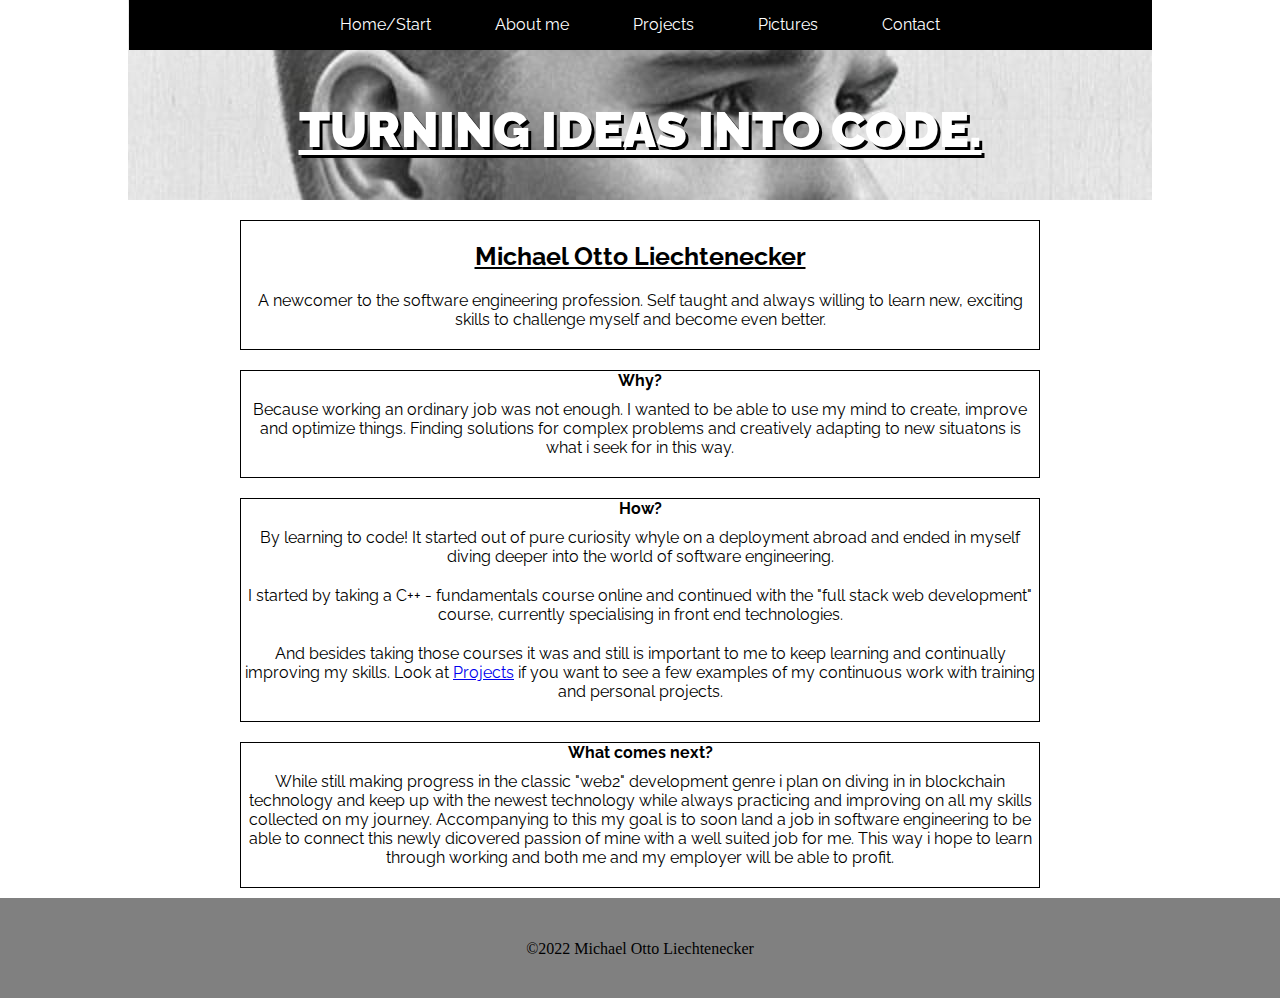
<file: index.html>
<!DOCTYPE html>
<html>
<head>
    <link href="index.css" type="text/css" rel="stylesheet">
    <link rel="preconnect" href="https://fonts.googleapis.com">
    <link rel="preconnect" href="https://fonts.gstatic.com" crossorigin>
    <link href="https://fonts.googleapis.com/css2?family=Raleway:ital,wght@0,200;0,400;0,700;0,800;0,900;1,200;1,400;1,700&display=swap" rel="stylesheet">
    <style>
        @import url('https://fonts.googleapis.com/css2?family=Raleway:ital,wght@0,200;0,400;0,700;0,800;0,900;1,200;1,400;1,700&display=swap');
    </style> 

    <title>Michael Liechtenecker Portfolio</title>
</head>
<body>
    <header>
        <div id="nav">
            <ul>
                <li class="button"><a href="https://michael-liechtenecker.github.io">Home/Start</a></li>
                <li class="button"><a href="https://michael-liechtenecker.github.io/about">About me</a></li>
                <li class="button"><a href="https://michael-liechtenecker.github.io/projects">Projects</a></li>
                <li class="button"><a href="https://michael-liechtenecker.github.io/pictures">Pictures</a></li>
                <li class="button"><a href="https://michael-liechtenecker.github.io/contact">Contact</a></li>
            </ul>
        </div>
        <h1>Turning ideas into code.</h1>
    </header>
    <main>
        <div>
            <h3>Michael Otto Liechtenecker</h3>
            <p>A newcomer to the software engineering profession. Self taught and always willing to learn new, exciting skills to challenge myself and become even better.</p>
        </div>
        <div>
            <h4>Why?</h4>
         <p>Because working an ordinary job was not enough. I wanted to be able to use my mind to create, improve and optimize things. Finding solutions for complex problems and creatively adapting to new situatons is what i seek for in this way.</p>
        </div>
        <div>
            <h4>How?</h4>
            <p>By learning to code! It started out of pure curiosity whyle on a deployment abroad and ended in myself diving deeper into the world of software engineering.</p>
            <p>I started by taking a C++ - fundamentals course online and continued with the "full stack web development" course, currently specialising in front end technologies.</p>
            <p>And besides taking those courses it was and still is important to me to keep learning and continually improving my skills. Look at <a href="https://michael-liechtenecker.github.io/projects">Projects</a> if you want to see a few examples of my continuous work with training and personal projects.</p>
        </div>
        <div>
            <h4>What comes next?</h4>
            <p>While still making progress in the classic "web2" development genre i plan on diving in in blockchain technology and keep up with the newest technology while always practicing and improving on all my skills collected on my journey. Accompanying to this my goal is to soon land a job in software engineering to be able to connect this newly dicovered passion of mine with a well suited job for me. This way i hope to learn through working and both me and my employer will be able to profit.</p>
        </div>

    </main>
    <footer>
        <p>&copy2022 Michael Otto Liechtenecker</p>
    </footer>

    
</body>
</html>
</file>
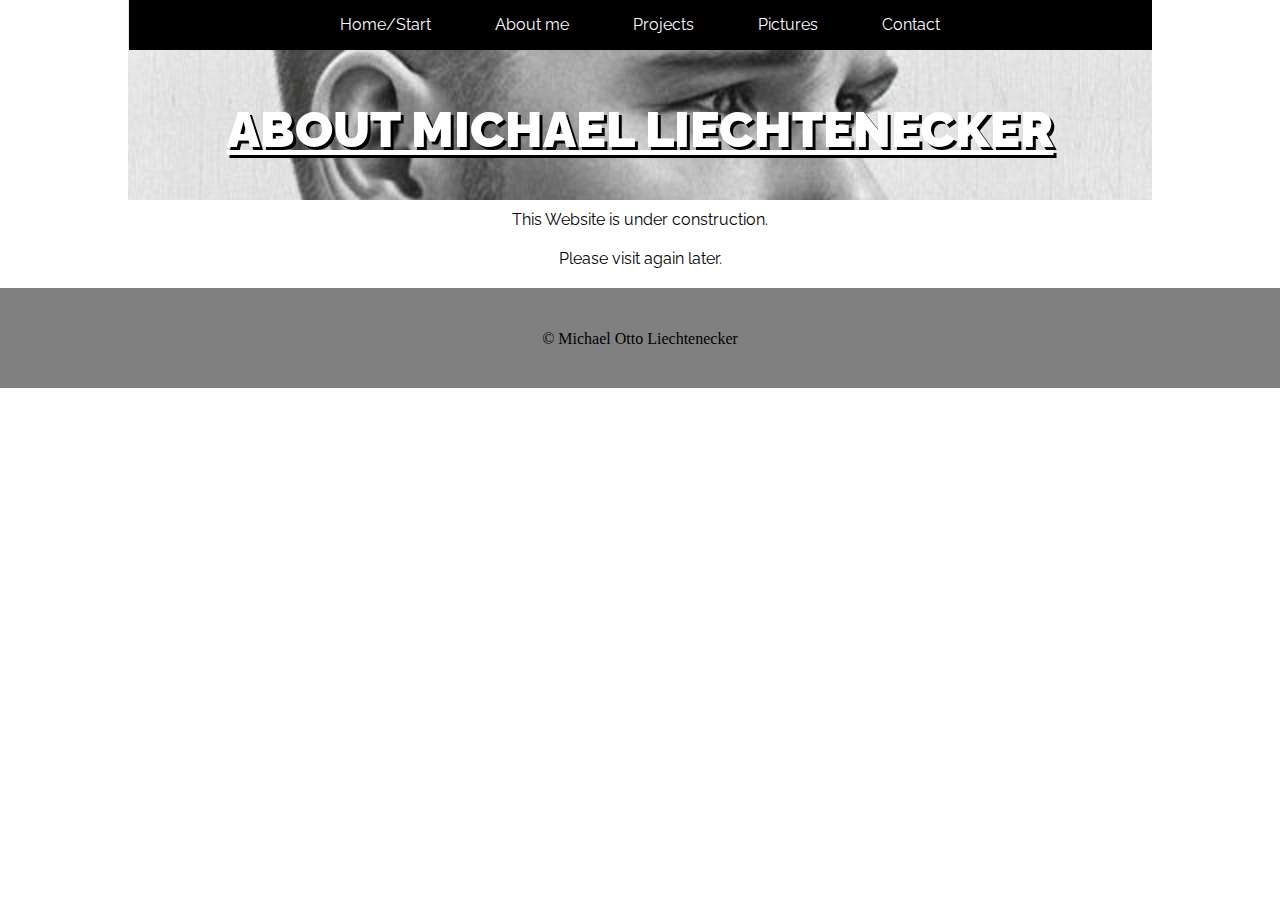
<file: about.html>
<!DOCTYPE html>
<html>
<head>
    <link href="index.css" type="text/css" rel="stylesheet">
    <link rel="preconnect" href="https://fonts.googleapis.com">
    <link rel="preconnect" href="https://fonts.gstatic.com" crossorigin>
    <link href="https://fonts.googleapis.com/css2?family=Raleway:ital,wght@0,200;0,400;0,700;0,800;0,900;1,200;1,400;1,700&display=swap" rel="stylesheet">
    <style>
        @import url('https://fonts.googleapis.com/css2?family=Raleway:ital,wght@0,200;0,400;0,700;0,800;0,900;1,200;1,400;1,700&display=swap');
    </style> 

    <title>Michael Liechtenecker Portfolio</title>
</head>
<body>
    <header>
        <div id="nav">
            <ul>
                <li class="button"><a href="https://michael-liechtenecker.github.io">Home/Start</a></li>
                <li class="button"><a href="https://michael-liechtenecker.github.io/about">About me</a></li>
                <li class="button"><a href="https://michael-liechtenecker.github.io/projects">Projects</a></li>
                <li class="button"><a href="https://michael-liechtenecker.github.io/pictures">Pictures</a></li>
                <li class="button"><a href="https://michael-liechtenecker.github.io/contact">Contact</a></li>
            </ul>
        </div>
        <h1>About Michael Liechtenecker</h1>
    </header>
    <main>
        <p>This Website is under construction.</p>
        <p>Please visit again later.</p>
    </main>
    <footer>
        <p>&copy Michael Otto Liechtenecker</p>
    </footer>

    
</body>
</html>
</file>
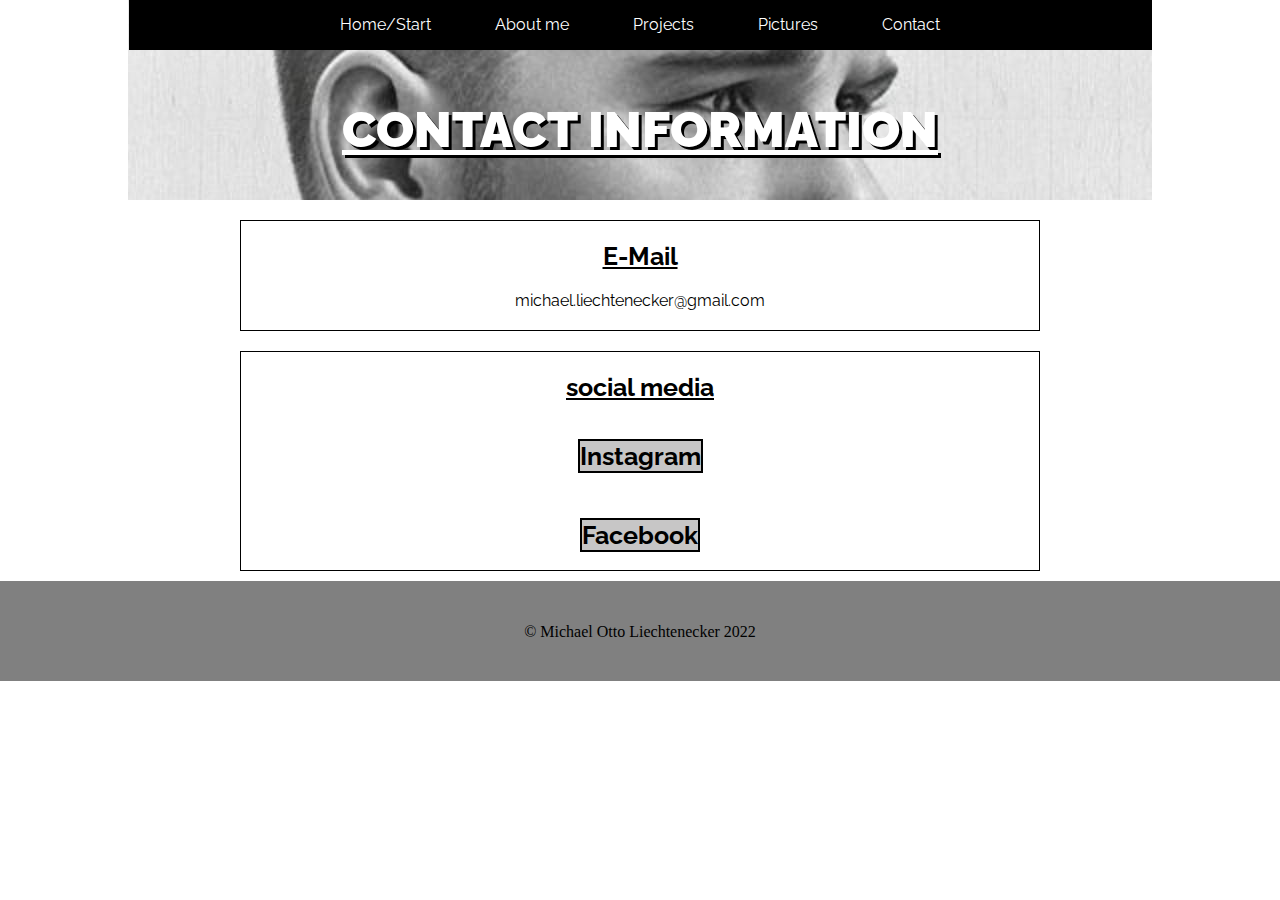
<file: contact.html>
<!DOCTYPE html>
<html>
<head>
    <link href="index.css" type="text/css" rel="stylesheet">
    <link rel="preconnect" href="https://fonts.googleapis.com">
    <link rel="preconnect" href="https://fonts.gstatic.com" crossorigin>
    <link href="https://fonts.googleapis.com/css2?family=Raleway:ital,wght@0,200;0,400;0,700;0,800;0,900;1,200;1,400;1,700&display=swap" rel="stylesheet">
    <style>
        @import url('https://fonts.googleapis.com/css2?family=Raleway:ital,wght@0,200;0,400;0,700;0,800;0,900;1,200;1,400;1,700&display=swap');
    </style> 

    <title>Michael Liechtenecker Portfolio</title>
</head>
<body>
    <header>
        <div id="nav">
            <ul>
                <li class="button"><a href="https://michael-liechtenecker.github.io">Home/Start</a></li>
                <li class="button"><a href="https://michael-liechtenecker.github.io/about">About me</a></li>
                <li class="button"><a href="https://michael-liechtenecker.github.io/projects">Projects</a></li>
                <li class="button"><a href="https://michael-liechtenecker.github.io/pictures">Pictures</a></li>
                <li class="button"><a href="https://michael-liechtenecker.github.io/contact">Contact</a></li>
            </ul>
        </div>
        <h1>Contact information</h1>
    </header>
    
    <main>
        <div>
            <h3>E-Mail</h3>
            <p>michael.liechtenecker@gmail.com</p>
        </div>
        <div>
            <h3>social media</h3>
            <br>
            <p><a class="link" href="https://www.instagram.com/michael_liechtenecker/">Instagram</a></p>
            <br>
            <p><a class="link" href="https://www.facebook.com/michael.liechtenecker">Facebook</a></p>
        </div>
    </main>
    
    <footer>
        <p>&copy Michael Otto Liechtenecker 2022</p>
    </footer>

    
</body>
</html>
</file>
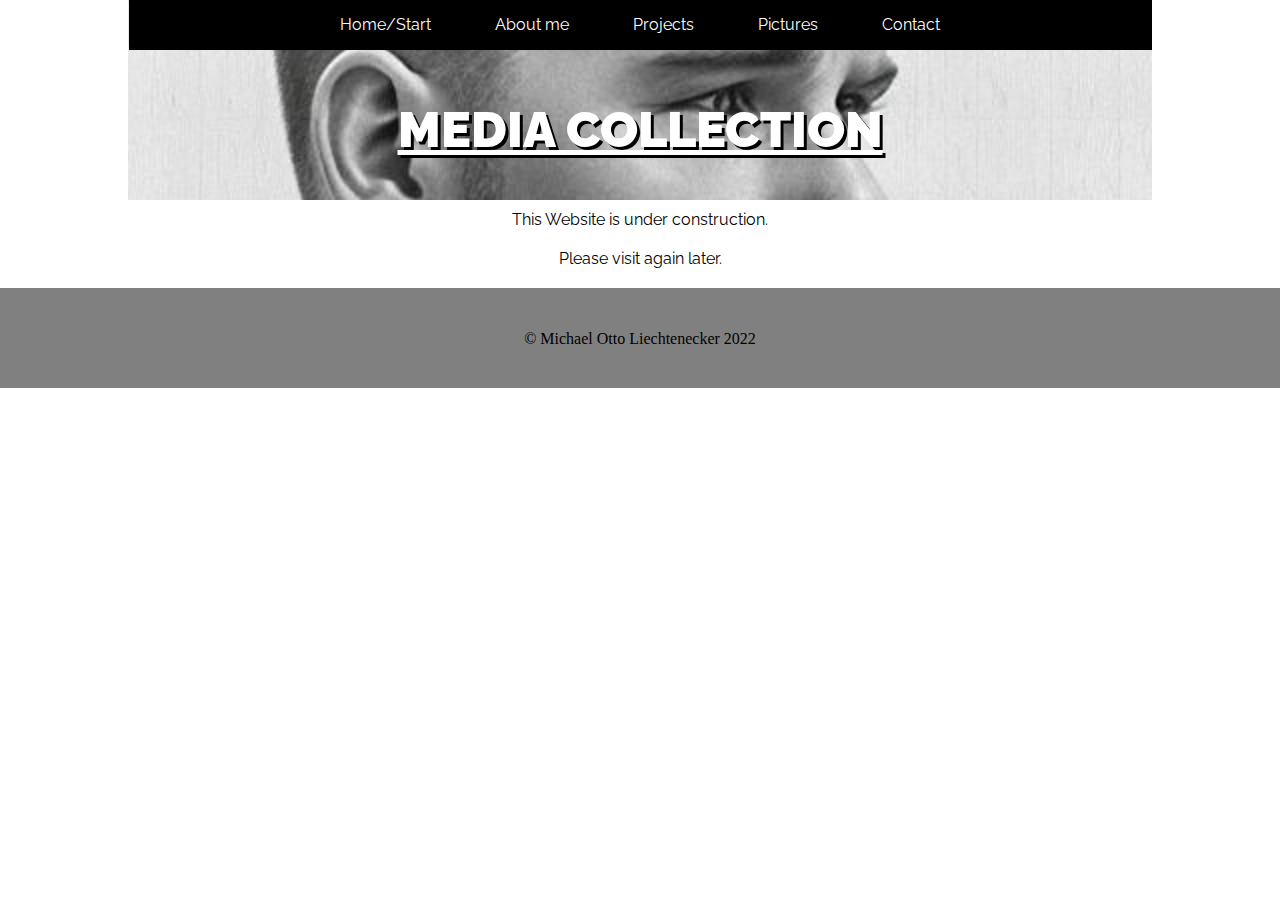
<file: pictures.html>
<!DOCTYPE html>
<html>
<head>
    <link href="index.css" type="text/css" rel="stylesheet">
    <link rel="preconnect" href="https://fonts.googleapis.com">
    <link rel="preconnect" href="https://fonts.gstatic.com" crossorigin>
    <link href="https://fonts.googleapis.com/css2?family=Raleway:ital,wght@0,200;0,400;0,700;0,800;0,900;1,200;1,400;1,700&display=swap" rel="stylesheet">
    <style>
        @import url('https://fonts.googleapis.com/css2?family=Raleway:ital,wght@0,200;0,400;0,700;0,800;0,900;1,200;1,400;1,700&display=swap');
    </style> 

    <title>Michael Liechtenecker Portfolio</title>
</head>
<body>
    <header>
        <div id="nav">
            <ul>
                <li class="button"><a href="https://michael-liechtenecker.github.io">Home/Start</a></li>
                <li class="button"><a href="https://michael-liechtenecker.github.io/about">About me</a></li>
                <li class="button"><a href="https://michael-liechtenecker.github.io/projects">Projects</a></li>
                <li class="button"><a href="https://michael-liechtenecker.github.io/pictures">Pictures</a></li>
                <li class="button"><a href="https://michael-liechtenecker.github.io/contact">Contact</a></li>
            </ul>
        </div>
        <h1>media collection</h1>
    </header>
    <main>
        <p>This Website is under construction.</p>
        <p>Please visit again later.</p>
    </main>
    <footer>
        <p>&copy Michael Otto Liechtenecker 2022</p>
    </footer>

    
</body>
</html>
</file>
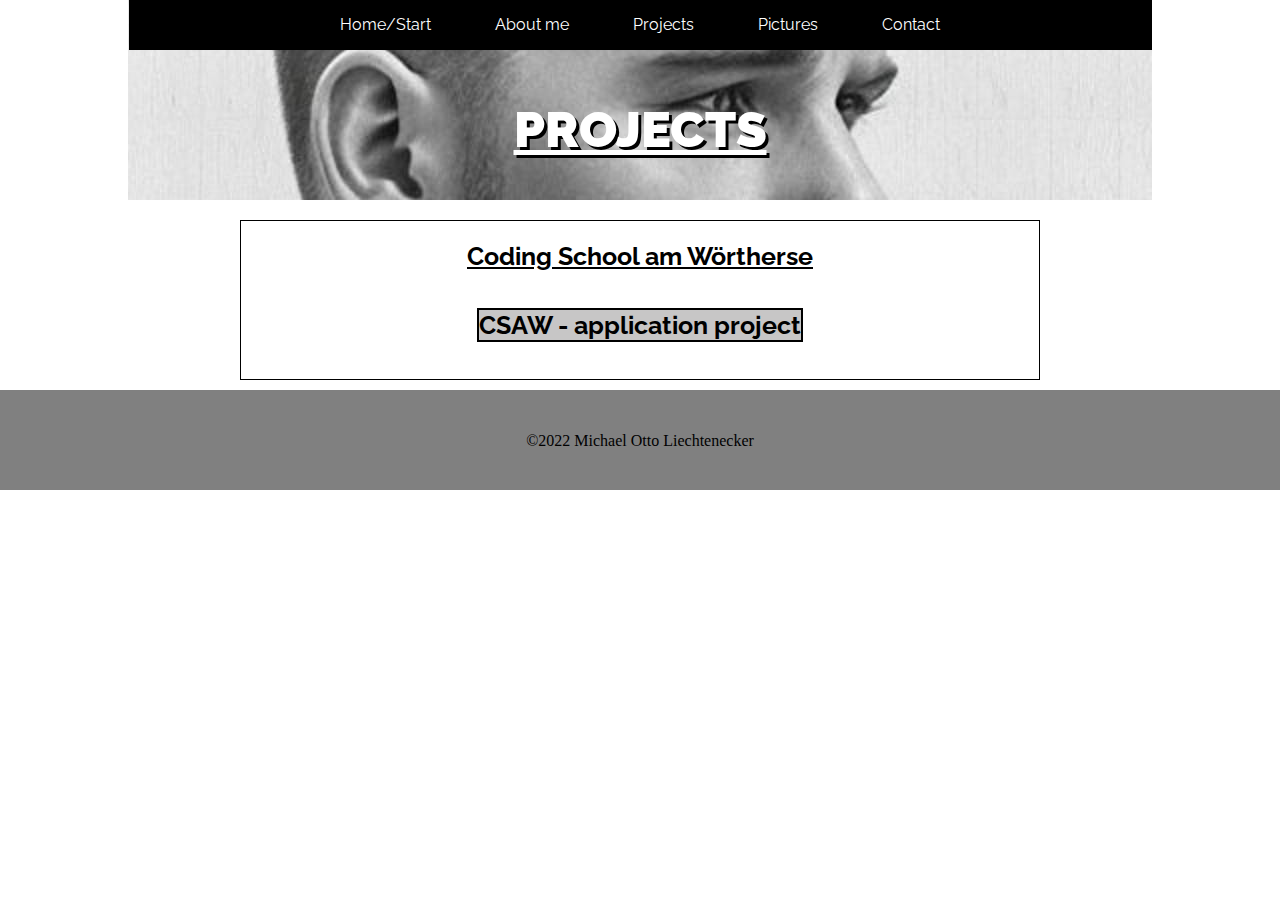
<file: projects.html>
<!DOCTYPE html>
<html>
<head>
    <link href="index.css" type="text/css" rel="stylesheet">
    <link rel="preconnect" href="https://fonts.googleapis.com">
    <link rel="preconnect" href="https://fonts.gstatic.com" crossorigin>
    <link href="https://fonts.googleapis.com/css2?family=Raleway:ital,wght@0,200;0,400;0,700;0,800;0,900;1,200;1,400;1,700&display=swap" rel="stylesheet">
    <style>
        @import url('https://fonts.googleapis.com/css2?family=Raleway:ital,wght@0,200;0,400;0,700;0,800;0,900;1,200;1,400;1,700&display=swap');
    </style> 

    <title>Michael Liechtenecker Portfolio</title>
</head>
<body>
    <header>
        <div id="nav">
            <ul>
                <li class="button"><a href="https://michael-liechtenecker.github.io">Home/Start</a></li>
                <li class="button"><a href="https://michael-liechtenecker.github.io/about">About me</a></li>
                <li class="button"><a href="https://michael-liechtenecker.github.io/projects">Projects</a></li>
                <li class="button"><a href="https://michael-liechtenecker.github.io/pictures">Pictures</a></li>
                <li class="button"><a href="https://michael-liechtenecker.github.io/contact">Contact</a></li>
            </ul>
        </div>
        <h1>Projects</h1>
    </header>
    <main>
        <div>
            <h3>Coding School am Wörtherse</h3>
            <br>
            <p><a target="_blank" class="link" href="https://michael-liechtenecker.github.io/csaw-challenge-liechtenecker/">CSAW - application project</a></p>
            <br>
        </div>
    </main>
    <footer>
        <p>&copy2022 Michael Otto Liechtenecker</p>
    </footer>

    
</body>
</html>
</file>
<file: index.css>
*{
    margin: 0;
    padding: 0;
}

header{
    text-align: center;
    height: 200px;
    background-image: url("Michael.jpeg");
    background-repeat: no-repeat;
    background-position: center -120px;
    font-family: Raleway;
}



header h1{
    text-transform: uppercase;
    font-size: 50px;
    color: rgb(255, 255, 255);
    font-weight: 900;
    text-decoration: underline;
    width: auto;
    margin: 50px auto;
    text-shadow: 3px 3px black;
}

#nav{
    background-color: black;
    height: 50px;
    position: sticky;
    width: 1023px;
    margin: 0 auto;
    top: 0;
}

.button{
    display: inline-block;
    padding: 15.4px 30px 15.4px 30px;
    margin: 0px auto; 
}

.button a{
    color: white;
    text-decoration: none;
}

.button:hover{
    background-color: rgb(27, 27, 27);
}

.button:active{
    background-color: grey;
}





main{
    font-family: Raleway;
    text-align: center;
    width: 800px;
    margin: 0 auto;
    
}

main h3{
    text-decoration: underline;
    margin: 0 auto;
    padding: 20px 0 10px 0;
    text-align: center;
    font-size: 25px;
}

main h4{
    text-align: center;
    margin: 0 auto;
}

main p{
    margin: 10px auto 20px auto;
}

main div{
    border: 1px solid black;
    margin-top: 20px;
    margin-bottom: 10px;
}

.link{
    color: black;
    text-decoration: none;
    font-size: 25px;
    font-weight: bold;
    border: 2px solid black;
    background-color: rgb(199, 198, 198);
}

.link:hover{
    background-color: rgb(183, 183, 183);
    border: 1.5px solid black;
}

.link:active{
    background-color: black;
    color: white;
    border: 2px solid rgb(92, 92, 92);
}





footer{
    text-align: center;
    background-color: grey;
    color: black;
    height: 100px;
}

footer p{
    padding-top: 41.8px;
}
</file>
